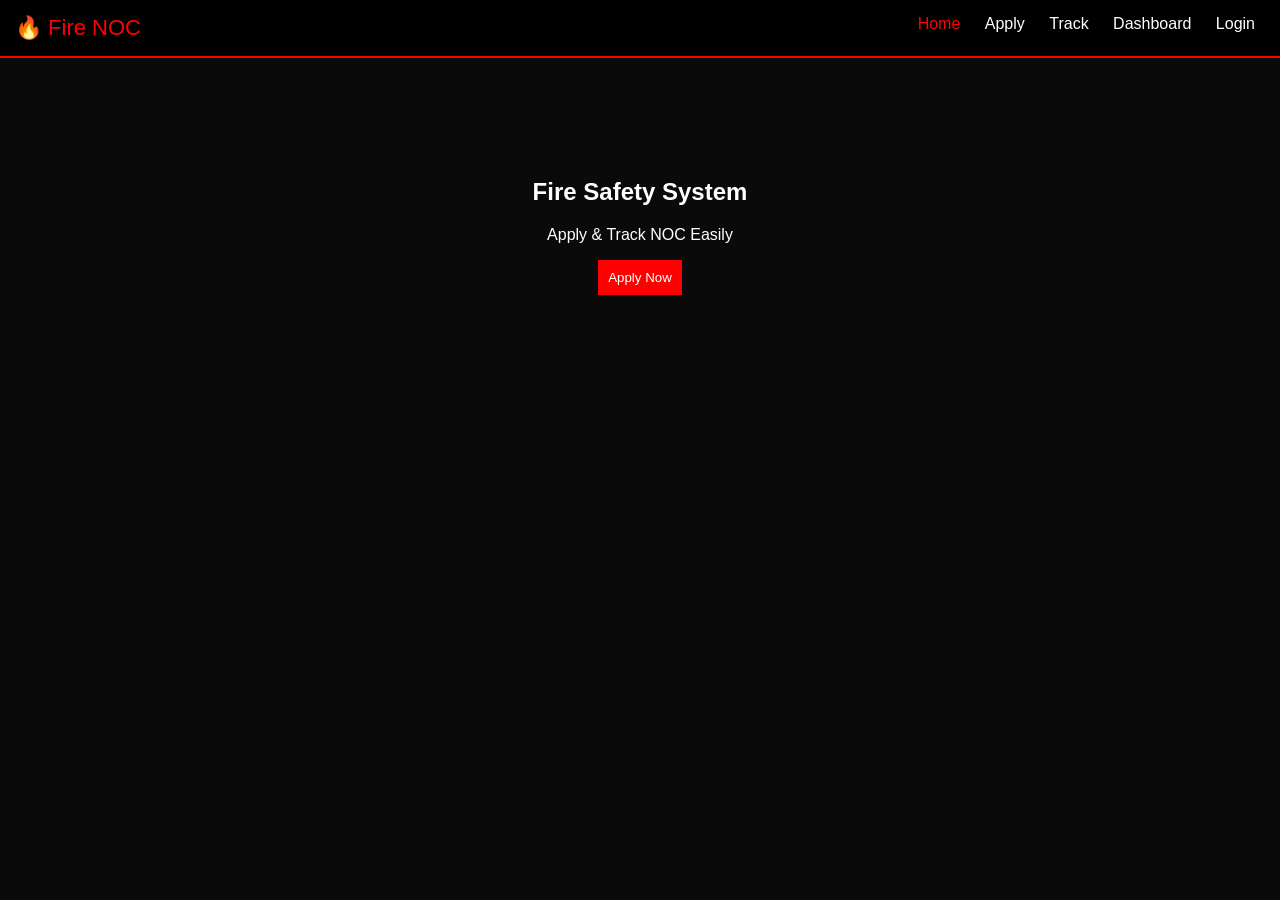
<file: fireNoc/index.html>
<!DOCTYPE html>
<html>
<head>
<title>Home</title>
<link rel="stylesheet" href="css/style.css">
</head>
<body>

<div id="loader" class="loader">Loading...</div>

<header class="navbar">
<div class="logo">🔥 Fire NOC</div>
<nav>
<a href="index.html" class="nav-link">Home</a>
<a href="apply.html" class="nav-link">Apply</a>
<a href="status.html" class="nav-link">Track</a>
<a href="dashboard.html" class="nav-link">Dashboard</a>
<a href="login.html" class="nav-link">Login</a>
</nav>
</header>

<section class="hero fade-in">
<h2>Fire Safety System</h2>
<p>Apply & Track NOC Easily</p>
<a href="apply.html"><button>Apply Now</button></a>
</section>

<script src="js/script.js"></script>
</body>
</html>
</file>
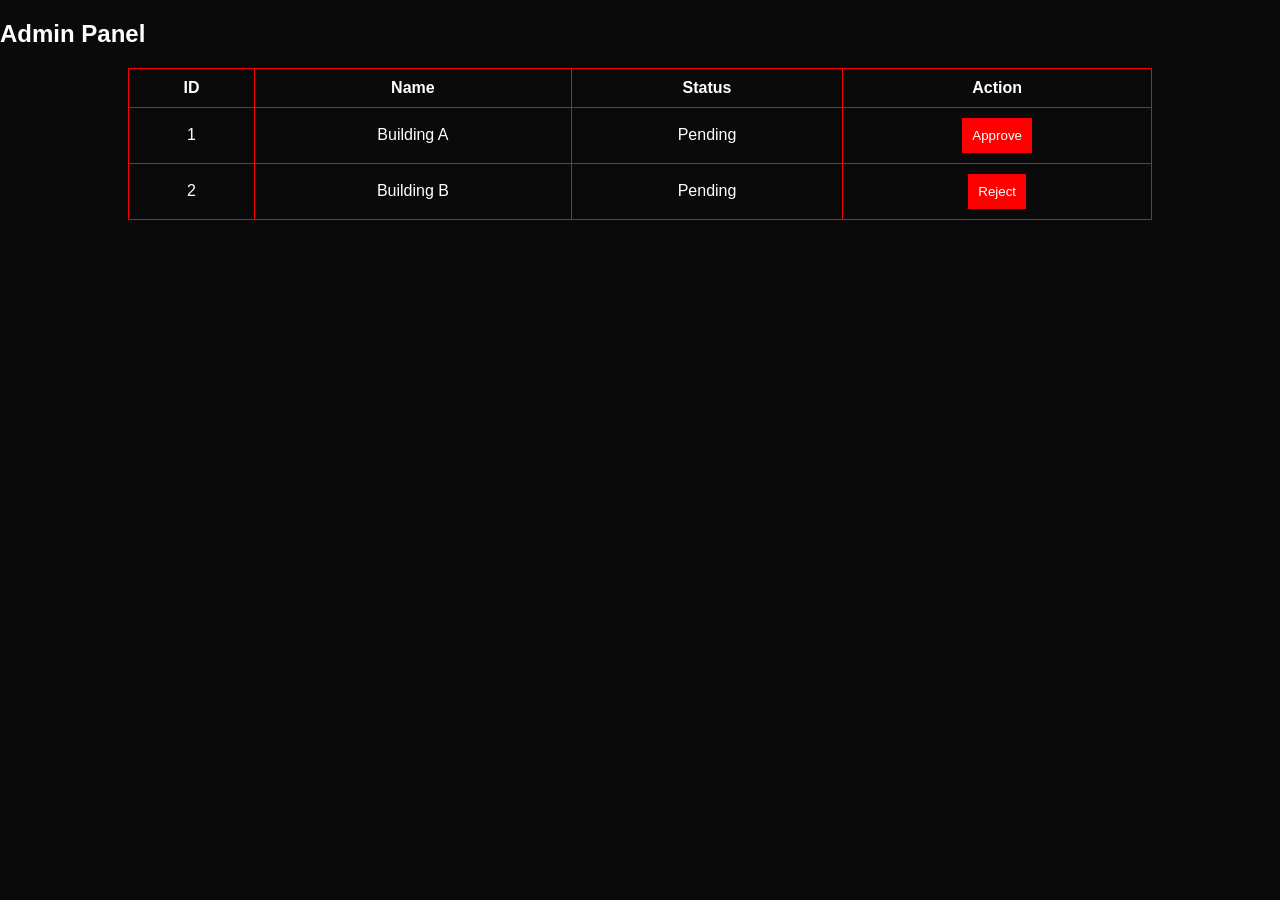
<file: fireNoc/admin.html>
<!DOCTYPE html>
<html>
<head>
<title>Admin</title>
<link rel="stylesheet" href="css/style.css">
</head>
<body>

<h2 class="center">Admin Panel</h2>

<table>
<tr>
<th>ID</th>
<th>Name</th>
<th>Status</th>
<th>Action</th>
</tr>

<tr>
<td>1</td>
<td>Building A</td>
<td>Pending</td>
<td><button>Approve</button></td>
</tr>

<tr>
<td>2</td>
<td>Building B</td>
<td>Pending</td>
<td><button>Reject</button></td>
</tr>
</table>

<script src="js/script.js"></script>
</body>
</html>
</file>
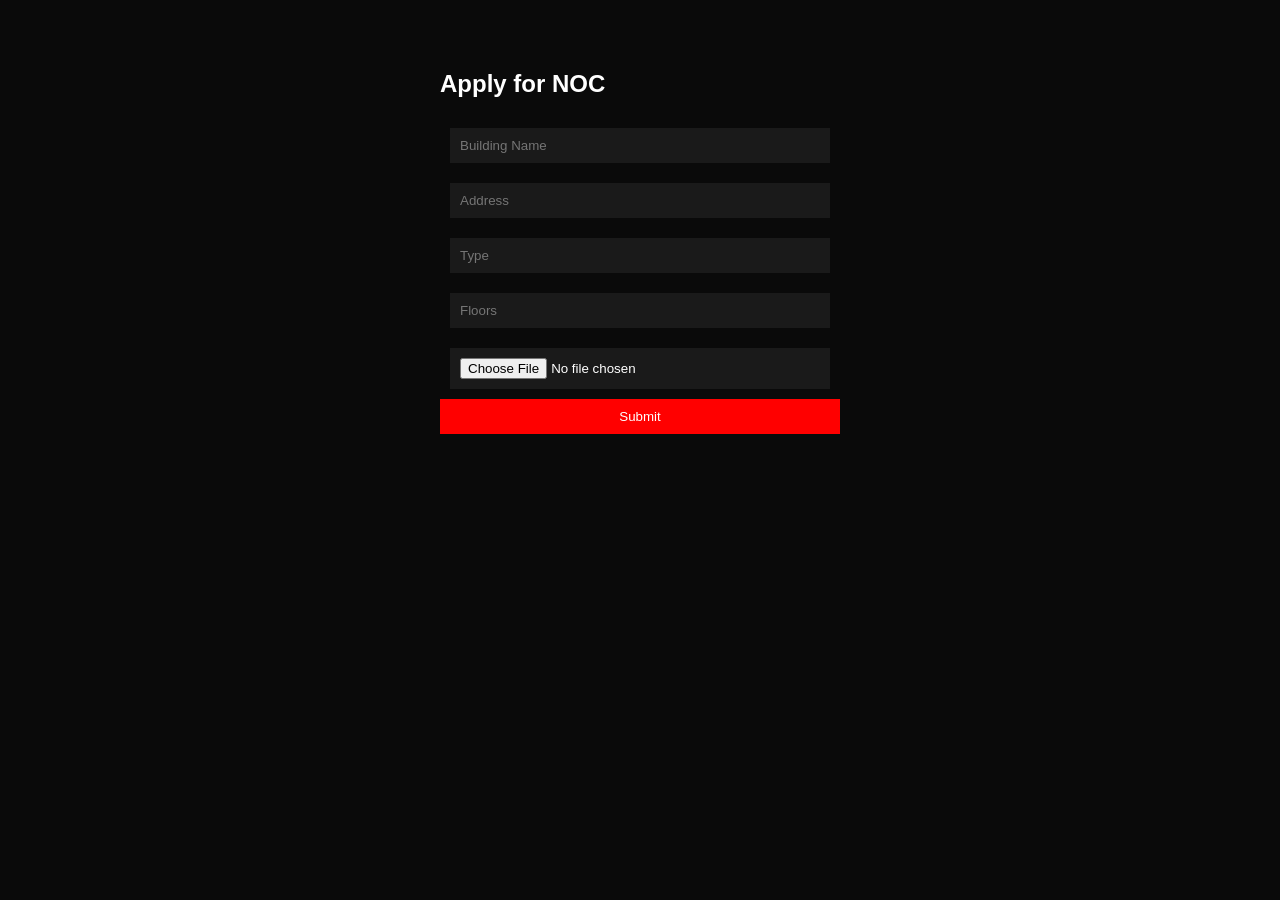
<file: fireNoc/apply.html>
<!DOCTYPE html>
<html>
<head>
<title>Apply</title>
<link rel="stylesheet" href="css/style.css">
</head>
<body>

<div class="form-box">
<h2>Apply for NOC</h2>
<input type="text" placeholder="Building Name">
<input type="text" placeholder="Address">
<input type="text" placeholder="Type">
<input type="number" placeholder="Floors">
<input type="file">
<button>Submit</button>
</div>

<script src="js/script.js"></script>
</body>
</html>
</file>
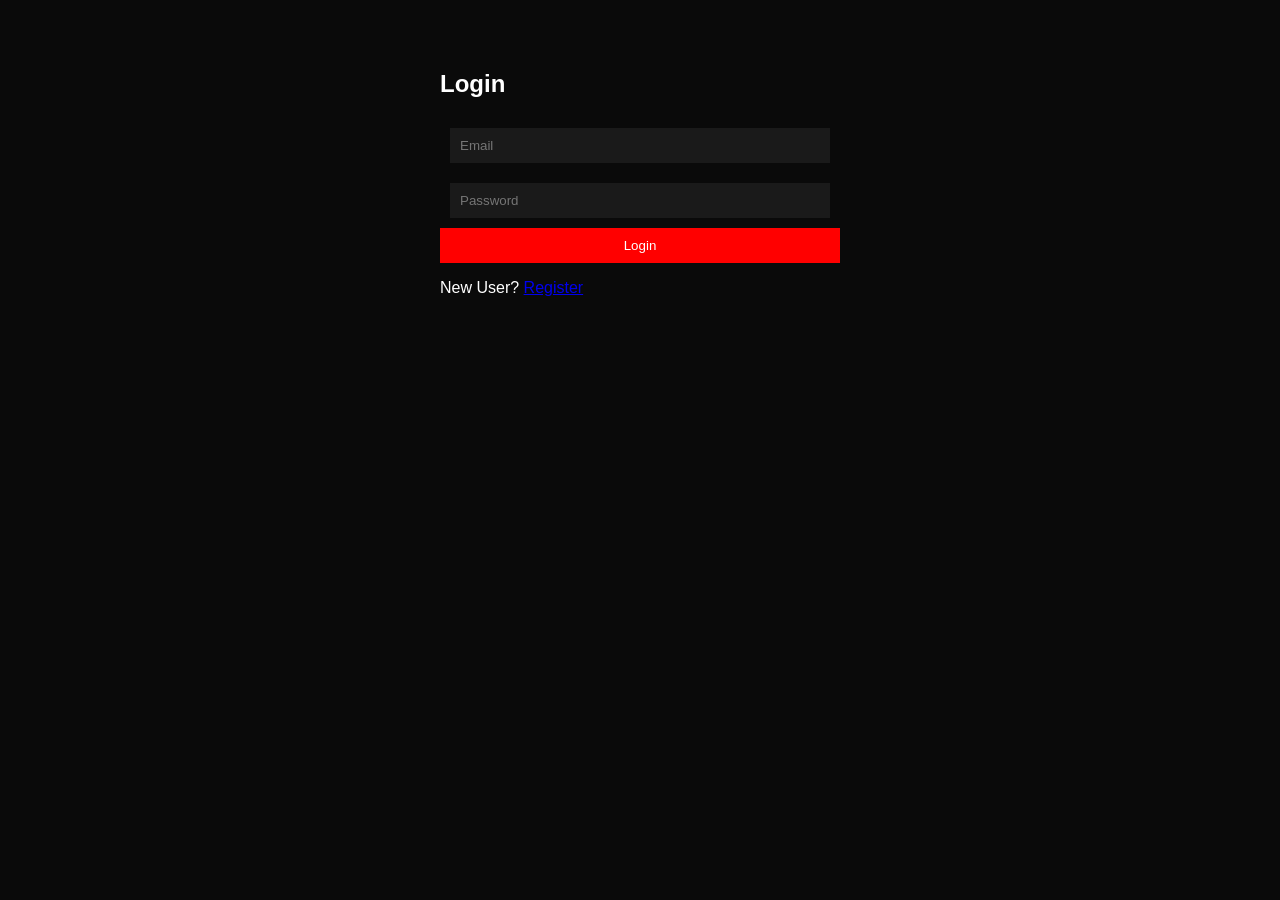
<file: fireNoc/login.html>
<!DOCTYPE html>
<html>
<head>
<title>Login</title>
<link rel="stylesheet" href="css/style.css">
</head>
<body>
<div class="form-box fade-in">
<h2>Login</h2>
<input type="email" placeholder="Email">
<input type="password" placeholder="Password">
<button>Login</button>
<p>New User? <a href="register.html">Register</a></p>
</div>
<script src="js/script.js"></script>
</body>
</html>
</file>
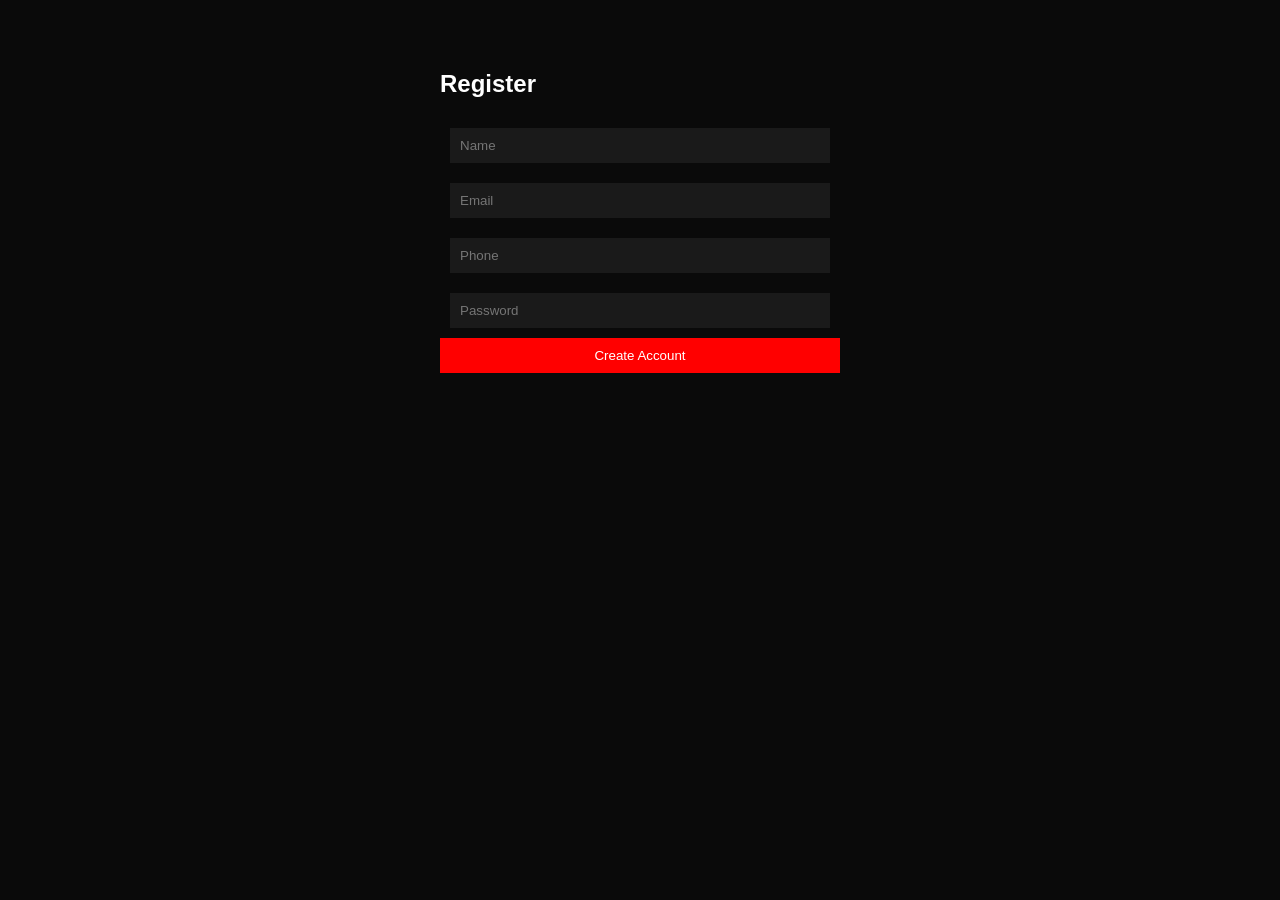
<file: fireNoc/register.html>
<!DOCTYPE html>
<html>
<head>
<title>Sign In/up </Up></title>
<link rel="stylesheet" href="css/style.css">
</head>
<body>

<div class="form-box fade-in">
<h2>Register</h2>
<input type="text" placeholder="Name">
<input type="email" placeholder="Email">
<input type="text" placeholder="Phone">
<input type="password" placeholder="Password">
<button>Create Account</button>
</div>

<script src="js/script.js"></script>
</body>
</html>
</file>
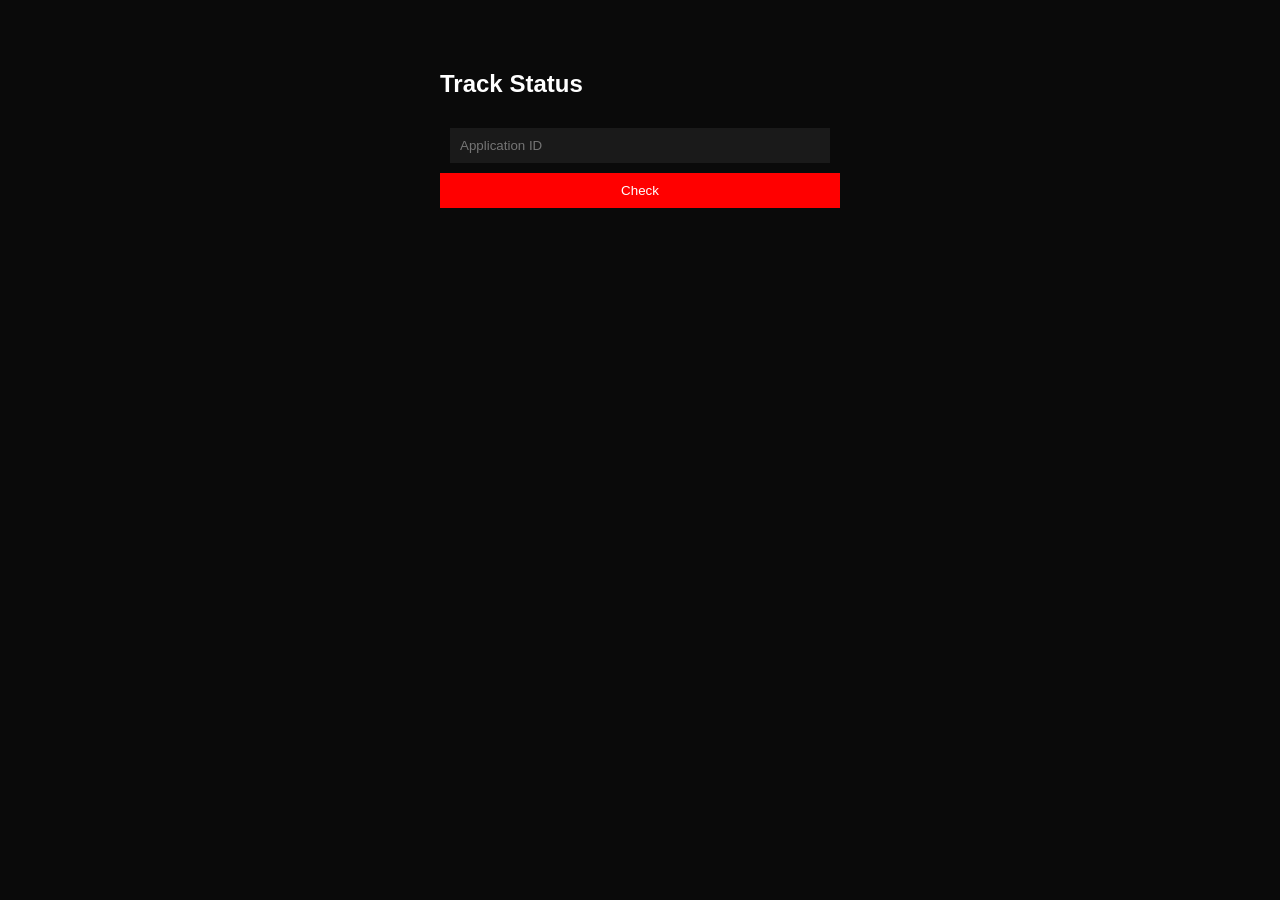
<file: fireNoc/status.html>
<!DOCTYPE html>
<html>
<head>
<title>Status</title>
<link rel="stylesheet" href="css/style.css">
</head>
<body>

<div class="form-box">
<h2>Track Status</h2>
<input type="text" placeholder="Application ID">
<button onclick="checkStatus()">Check</button>
<p id="result"></p>
</div>

<script src="js/script.js"></script>
</body>
</html>
</file>
<file: fireNoc/css/style.css>
body { margin:0; background:#0a0a0a; color:white; font-family:Arial; }

.navbar { display:flex; justify-content:space-between; padding:15px; background:black; border-bottom:2px solid red; }

.logo { color:red; font-size:22px; }

.nav-link { color:white; margin:10px; text-decoration:none; }

.hero { text-align:center; padding:100px; }

.form-box { max-width:400px; margin:50px auto; display:flex; flex-direction:column; }

input { margin:10px; padding:10px; background:#1a1a1a; color:white; border:none; }

button { background:red; color:white; padding:10px; border:none; }

.sidebar { width:200px; height:100vh; position:fixed; background:black; padding:20px; }

.main { margin-left:220px; padding:20px; }

.cards { display:flex; gap:20px; }

.card { background:#1a1a1a; padding:20px; border:1px solid red; }

table { width:80%; margin:auto; border-collapse:collapse; }

th,td { border:1px solid red; padding:10px; text-align:center; }

.loader { position:fixed; width:100%; height:100%; background:black; color:red; display:flex; justify-content:center; align-items:center; }

.fade-in { animation:fade 1.5s; }

@keyframes fade { from{opacity:0} to{opacity:1} }
</file>
